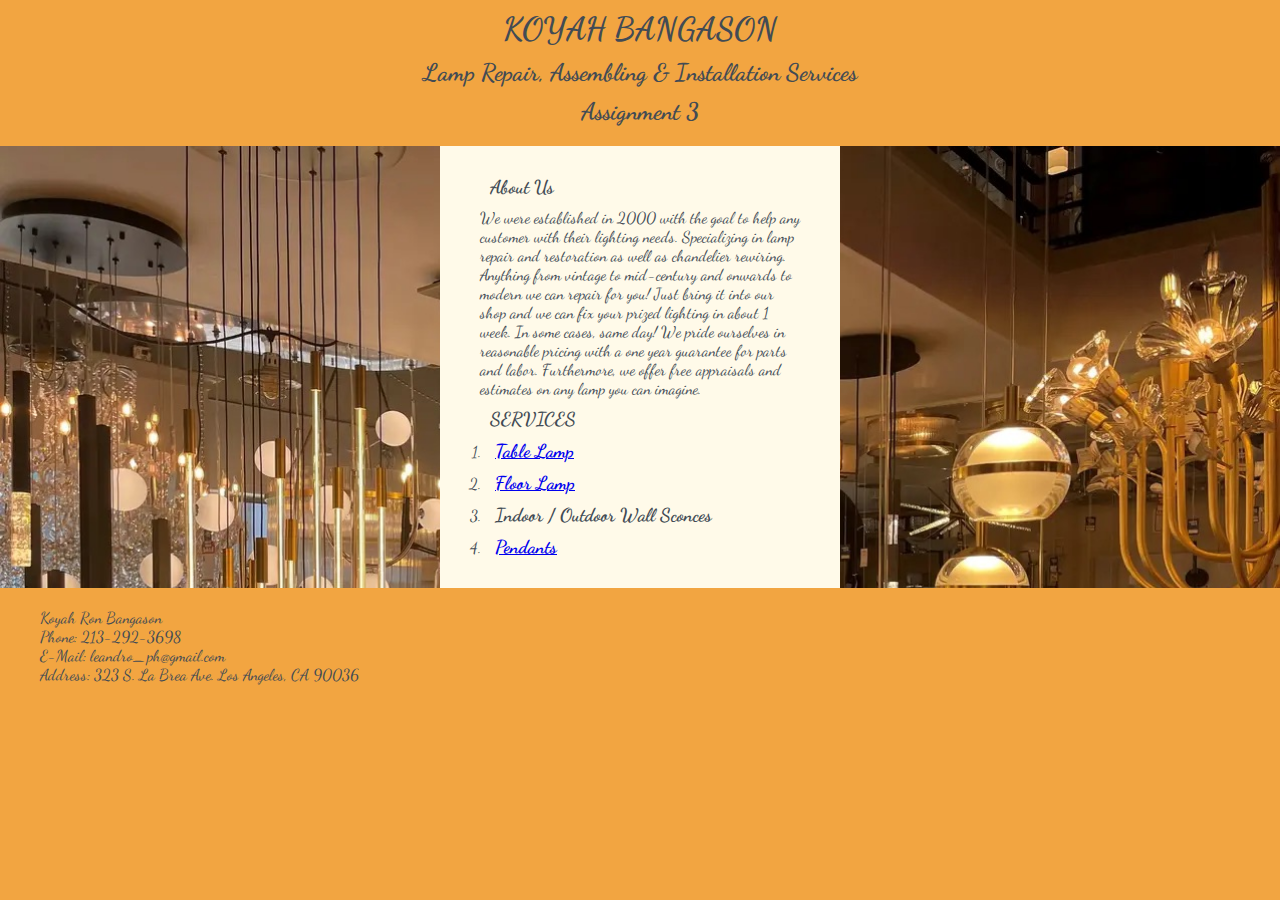
<file: index.html>
<!DOCTYPE html>
<html lang="en">
  <head>
    <meta charset="UTF-8" />
    <meta http-equiv="X-UA-Compatible" content="IE=edge" />
    <meta name="viewport" content="width=device-width, initial-scale=1.0" />
    <title>Assignment 3 April 10, 2023</title>
    <link type="text/css" rel="stylesheet" href="css/styles1.css" />
    
    <link rel="preconnect" href="https://fonts.googleapis.com">
    <link rel="preconnect" href="https://fonts.gstatic.com" crossorigin>
    <link href="https://fonts.googleapis.com/css2?family=Dancing+Script:wght@400;500;600&display=swap" 
    rel="stylesheet">
  </head>

  <body>
    <header>
      <h1>KOYAH BANGASON</h1>
      <h2>Lamp Repair, Assembling & Installation Services</h2>
      <h2>Assignment 3</h2>
    </header>

    <main>

      <ol>
      
          <h3>About Us</h3>
          <p>We were established in 2000 with the goal to help any customer with their lighting needs. 
            Specializing in lamp repair and restoration as well as chandelier rewiring.  
            Anything from vintage to mid-century and onwards to modern we can repair for you! 
            Just bring it into our shop and we can fix your prized lighting in about 1 week. 
            In some cases, same day! We pride ourselves in reasonable pricing with a one year guarantee for 
            parts and labor. Furthermore, we offer free appraisals and estimates on any lamp you can imagine.
          </p>
        

        
          <h3>SERVICES</h3>
                  


        <li>
          <h3><a href="table.html">Table Lamp</a></h3>
        <li>
          <h3><a href="floor.html">Floor Lamp</a></h3>
        </li>
        <li>
          <h3>Indoor / Outdoor Wall Sconces</h3>
        </li>

        </li>
          <li>
            <h3><a href="pendant.html">Pendants</a></h3>
          </li>
        </ol>
      
    </main>
  </body>
  <footer>
    <p>Koyah Ron Bangason</p>
    <p>Phone: 213-292-3698</p>
    <p>E-Mail: leandro_ph@gmail.com</p>
    <p>Address: 323 S. La Brea Ave. Los Angeles, CA 90036</p>
  </footer>
</html>
</file>
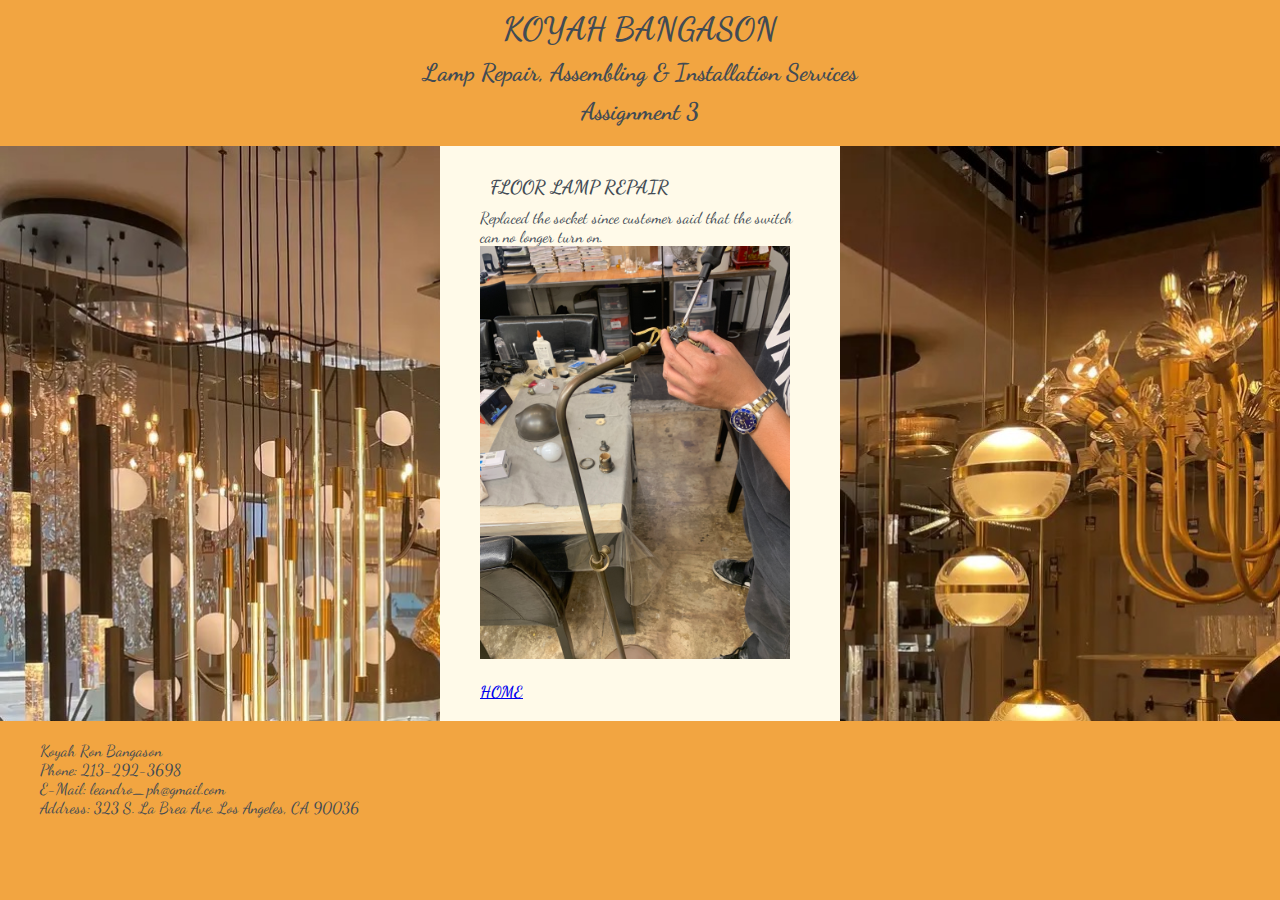
<file: floor.html>
<!DOCTYPE html>
<html lang="en">
  <head>
    <meta charset="UTF-8" />
    <meta http-equiv="X-UA-Compatible" content="IE=edge" />
    <meta name="viewport" content="width=device-width, initial-scale=1.0" />
    <title>Assignment 3 April 10, 2023</title>
    <link type="text/css" rel="stylesheet" href="css/styles1.css" />
    
    <link rel="preconnect" href="https://fonts.googleapis.com">
    <link rel="preconnect" href="https://fonts.gstatic.com" crossorigin>
    <link href="https://fonts.googleapis.com/css2?family=Dancing+Script:wght@400;500;600&display=swap" 
    rel="stylesheet">
  </head>

  <body>
    <header>
      <h1>KOYAH BANGASON</h1>
      <h2>Lamp Repair, Assembling & Installation Services</h2>
      <h2>Assignment 3</h2>
    </header>

    <main>

      <ol>
      
          <h3>FLOOR LAMP REPAIR</h3>
          <p>Replaced the socket since customer said that the switch can no longer turn on.
          </p>
          <img 
          width="310px";
          style="text-align: center";
          src="images/floor.jpg">

        <br>
        <br>
          <h4><a href="index.html">HOME</a></h4>
                  
    </main>
  </body>
  <footer>
    <p>Koyah Ron Bangason</p>
    <p>Phone: 213-292-3698</p>
    <p>E-Mail: leandro_ph@gmail.com</p>
    <p>Address: 323 S. La Brea Ave. Los Angeles, CA 90036</p>
  </footer>
</html>
</file>
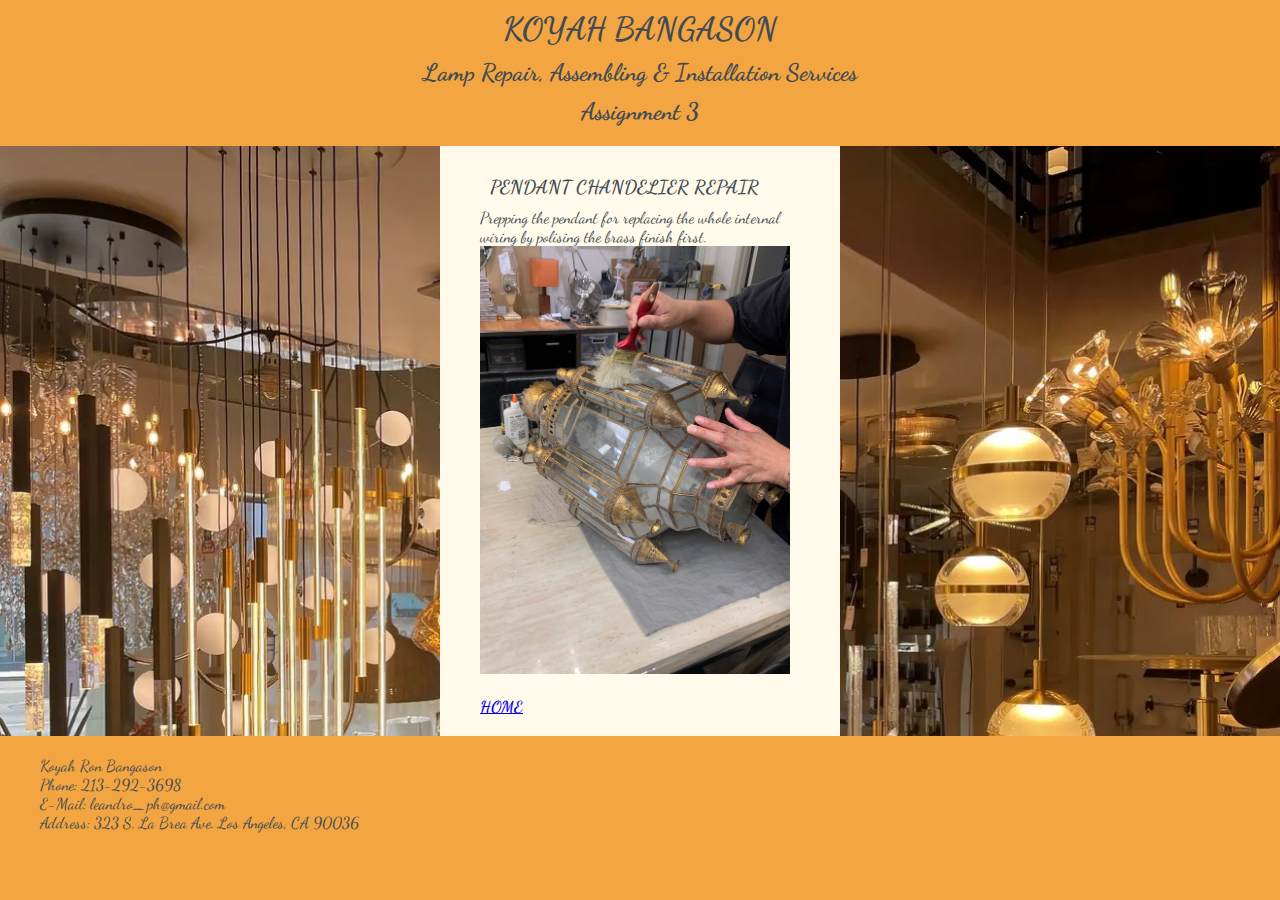
<file: pendant.html>
<!DOCTYPE html>
<html lang="en">
  <head>
    <meta charset="UTF-8" />
    <meta http-equiv="X-UA-Compatible" content="IE=edge" />
    <meta name="viewport" content="width=device-width, initial-scale=1.0" />
    <title>Assignment 3 April 10, 2023</title>
    <link type="text/css" rel="stylesheet" href="css/styles1.css" />
    
    <link rel="preconnect" href="https://fonts.googleapis.com">
    <link rel="preconnect" href="https://fonts.gstatic.com" crossorigin>
    <link href="https://fonts.googleapis.com/css2?family=Dancing+Script:wght@400;500;600&display=swap" 
    rel="stylesheet">
  </head>

  <body>
    <header>
      <h1>KOYAH BANGASON</h1>
      <h2>Lamp Repair, Assembling & Installation Services</h2>
      <h2>Assignment 3</h2>
    </header>

    <main>

      <ol>
      
          <h3>PENDANT CHANDELIER REPAIR</h3>
          <p>Prepping the pendant for replacing the whole internal wiring by polising the brass finish first.
          </p>
          <img 
          width="310px";
          style="text-align: center";
          src="images/pendant.jpg">

        <br>
        <br>
          <h4><a href="index.html">HOME</a></h4>
                  
    </main>
  </body>
  <footer>
    <p>Koyah Ron Bangason</p>
    <p>Phone: 213-292-3698</p>
    <p>E-Mail: leandro_ph@gmail.com</p>
    <p>Address: 323 S. La Brea Ave. Los Angeles, CA 90036</p>
  </footer>
</html>
</file>
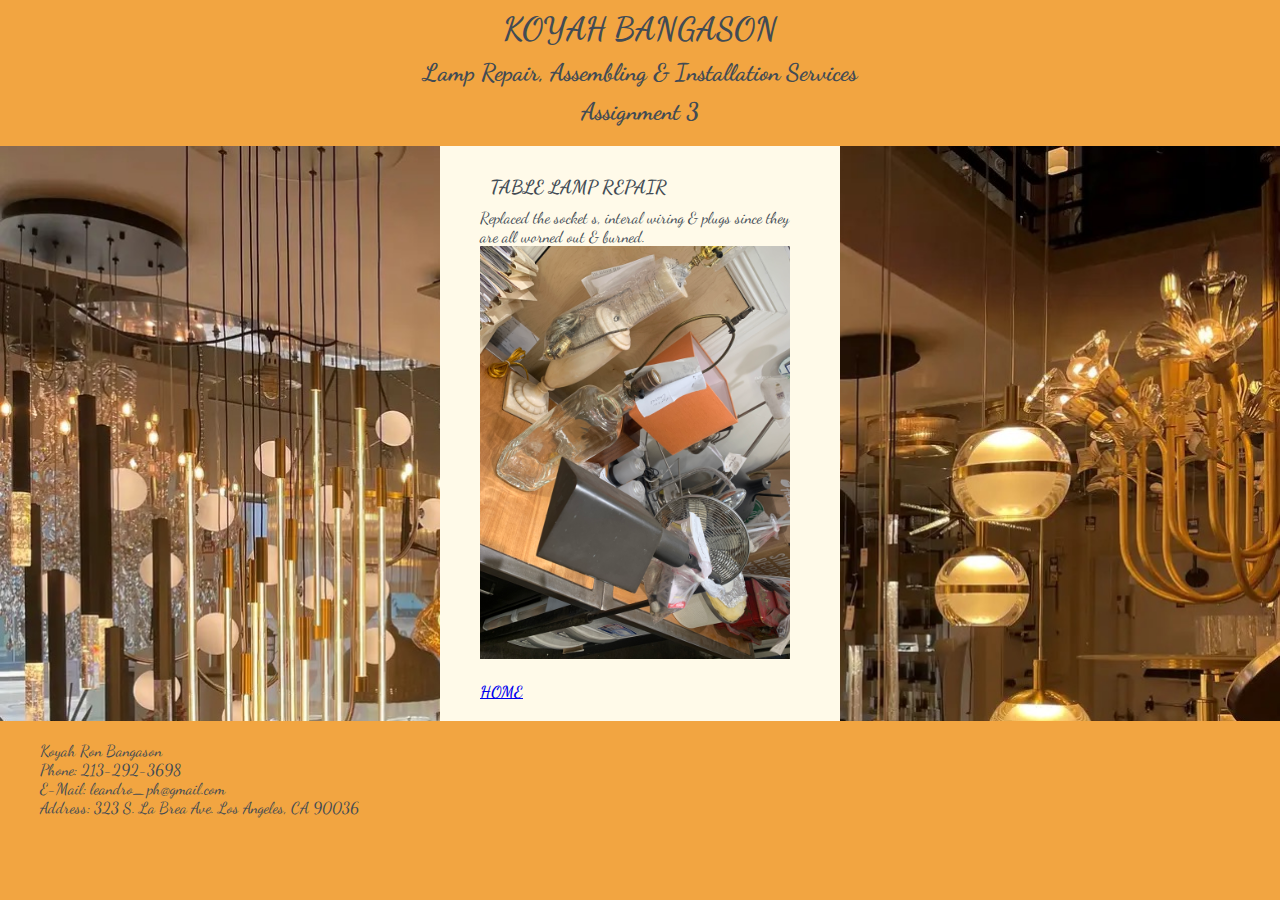
<file: table.html>
<!DOCTYPE html>
<html lang="en">
  <head>
    <meta charset="UTF-8" />
    <meta http-equiv="X-UA-Compatible" content="IE=edge" />
    <meta name="viewport" content="width=device-width, initial-scale=1.0" />
    <title>Assignment 3 April 10, 2023</title>
    <link type="text/css" rel="stylesheet" href="css/styles1.css" />
    
    <link rel="preconnect" href="https://fonts.googleapis.com">
    <link rel="preconnect" href="https://fonts.gstatic.com" crossorigin>
    <link href="https://fonts.googleapis.com/css2?family=Dancing+Script:wght@400;500;600&display=swap" 
    rel="stylesheet">
  </head>

  <body>
    <header>
      <h1>KOYAH BANGASON</h1>
      <h2>Lamp Repair, Assembling & Installation Services</h2>
      <h2>Assignment 3</h2>
    </header>

    <main>

      <ol>
      
          <h3>TABLE LAMP REPAIR</h3>
          <p>Replaced the socket s, interal wiring & plugs since they are all worned out & burned.
          </p>
          <img 
          width="310px";
          style="text-align: center";
          src="images/table.jpg">

        <br>
        <br>
          <h4><a href="index.html">HOME</a></h4>
                  
    </main>
  </body>
  <footer>
    <p>Koyah Ron Bangason</p>
    <p>Phone: 213-292-3698</p>
    <p>E-Mail: leandro_ph@gmail.com</p>
    <p>Address: 323 S. La Brea Ave. Los Angeles, CA 90036</p>
  </footer>
</html>
</file>
<file: css/styles1.css>
* {
  padding: 0;
  margin: 0;
  box-sizing: border-box;
}
:root {
  --primaryColor: #f2a541ff;
  --secondaryColor: #fffae9;
  --textDefaultColor: #424b54;
}
body {
  background-color: var(--primaryColor);
  color: var(--textDefaultColor);
  font-family: 'Dancing Script', cursive;
}
h1,
h2,
h3 {
  margin: 10px;
}
header {
  text-align: center;
}
main {
  background: url(../images/showroom.jpg);
  background-size: cover;
}
main ol {
  padding: 20px 40px;
  width: 400px;
  margin: 20px auto;
  background-color: var(--secondaryColor);
}
li {
  margin: 5px;
}
ol ul {
  padding-left: 40px;
}
footer {
  padding-left: 40px;
}
</file>
